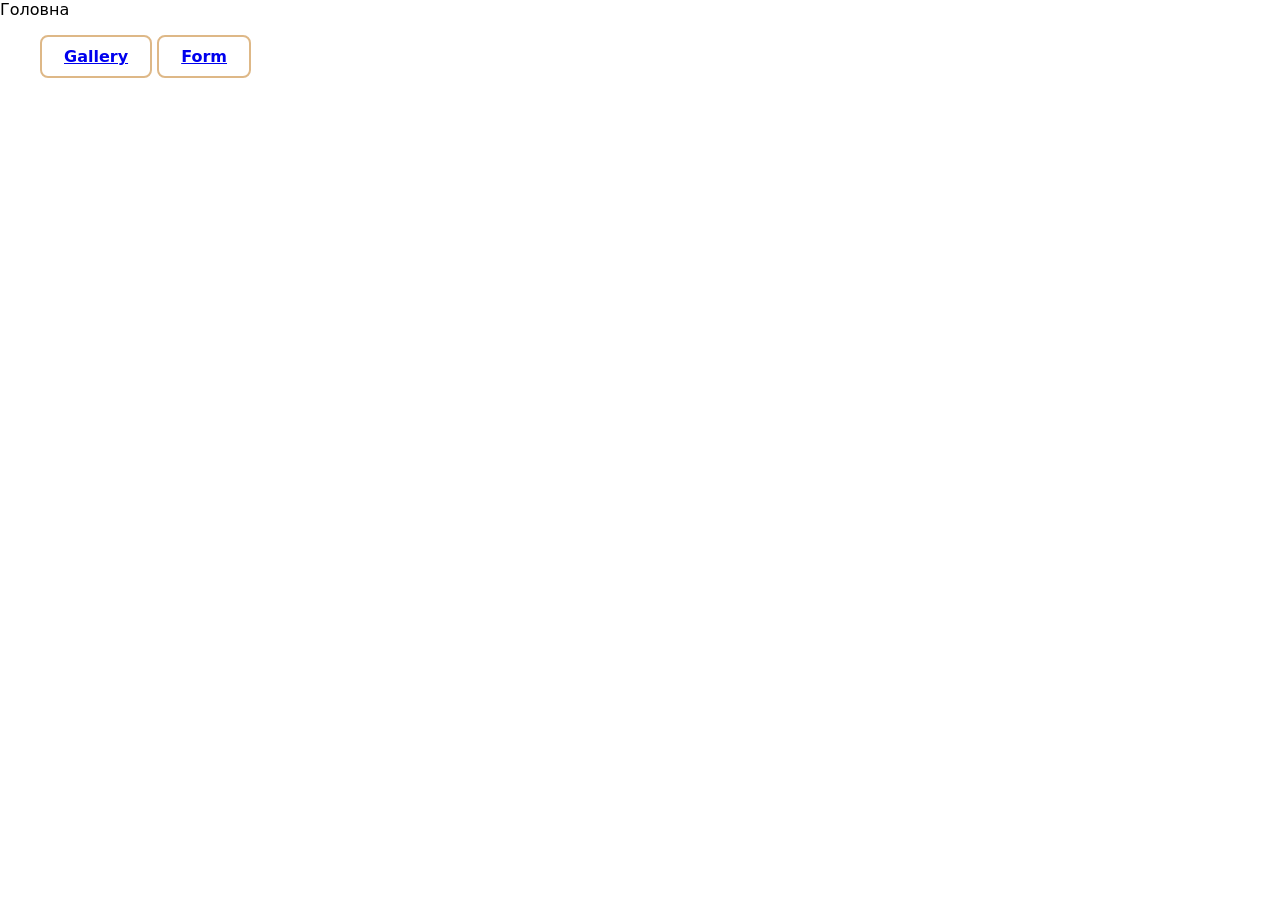
<file: src/index.html>
<!doctype html>
<html lang="uk">
  <head>
    <meta charset="UTF-8" />
    <meta name="viewport" content="width=device-width, initial-scale=1.0" />
    <title>GoIT · Домашнє завдання</title>
    <link rel="stylesheet" href="./css/styles.css" />
  </head>
  <body>
    Головна
    <ul>
      <li class="button"><a href="./1-gallery.html">Gallery</a></li>
      <li class="button"><a href="./2-form.html">Form</a></li>
    </ul>
  </body>
</html>
</file>
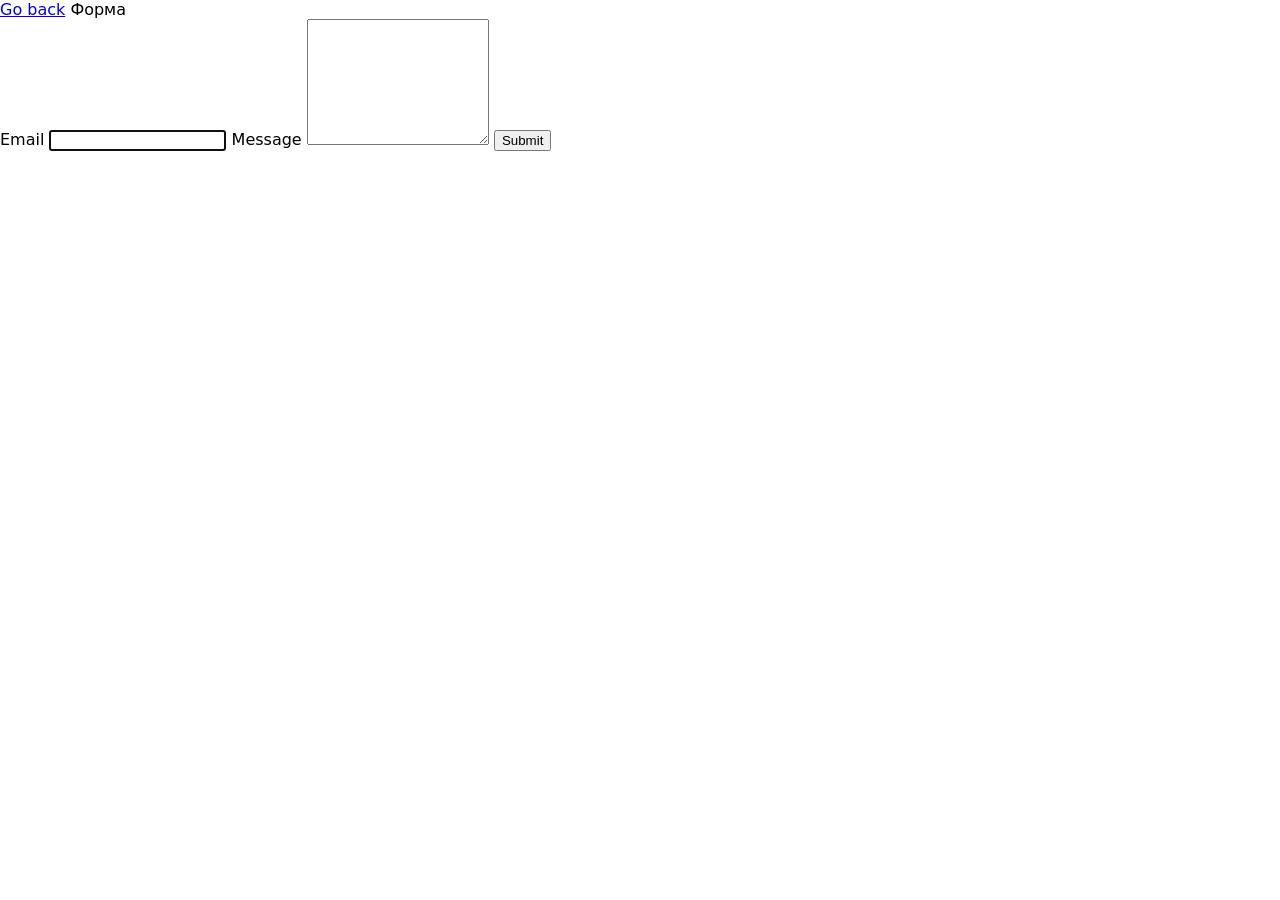
<file: src/2-form.html>
<!doctype html>
<html lang="en">
  <head>
    <meta charset="UTF-8" />
    <meta name="viewport" content="width=device-width, initial-scale=1.0" />
    <title>Document</title>

    <link rel="stylesheet" href="./css/styles.css" />
  </head>
  <body>
    <a href="./index.html">Go back</a>
    Форма

    <form class="feedback-form" autocomplete="off">
      <label>
        Email
        <input type="email" name="email" autofocus />
      </label>
      <label>
        Message
        <textarea name="message" rows="8"></textarea>
      </label>
      <button type="submit">Submit</button>
    </form>

    <script type="module" src="./js/2-form.js"></script>
  </body>
</html>
</file>
<file: src/css/styles.css>
*,
*::before,
*::after {
  box-sizing: border-box;
}

body {
  margin: 0;
  font-family: system-ui, sans-serif;
}

.gallery {
  display: flex;
  flex-wrap: wrap;
  gap: 24px;
  list-style: none;
  margin: 0;
  padding: 0;
  max-width: 1128px;
  margin-left: auto;
  margin-right: auto;
}

.gallery-item {
  width: calc((100% - 48px) / 3);
}

.gallery-link {
  display: block;
  text-decoration: none;
}

.gallery-image {
  display: block;
  width: 100%;
  height: 200px;
  object-fit: cover;
  transition: transform 250ms cubic-bezier(0.4, 0, 0.2, 1);
}

.gallery-image:hover {
  transform: scale(1.04);
}

.button {
  background-color: transparent;
  color: bisque;
  border: 2px solid burlywood;
  padding: 10px 22px;
  font-size: 16px;
  font-weight: 600;
  border-radius: 8px;
  cursor: pointer;
  transition:
    background-color 250ms cubic-bezier(0.4, 0, 0.2, 1),
    color 250ms cubic-bezier(0.4, 0, 0.2, 1);
}

.button:hover {
  background-color: #d3dc82;
  color: #ffffff;
}

li {
  display: inline-block;
}
</file>
